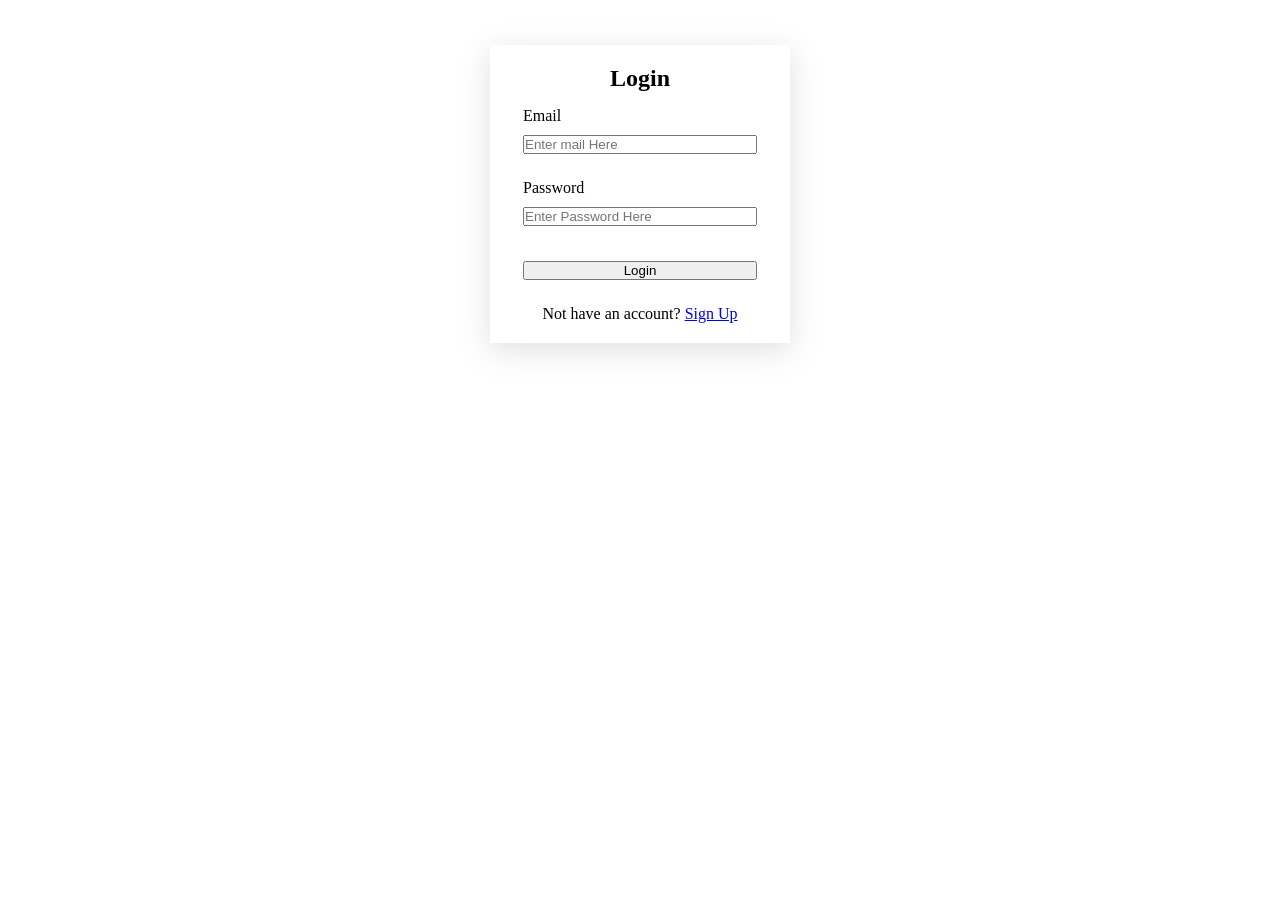
<file: index.html>
<!DOCTYPE html>
<html lang="en">
  <head>
    <meta charset="UTF-8" />
    <meta http-equiv="X-UA-Compatible" content="IE=edge" />
    <meta name="viewport" content="width=device-width, initial-scale=1.0" />
    <title>Login Page</title>
    <style>
      * {
        margin: 0;
        padding: 0;
        box-sizing: border-box;
      }
      form {
        width: 300px;
        margin: auto;
        margin-top: 5vh;
        box-shadow: rgba(100, 100, 111, 0.2) 0px 7px 29px 0px;
        display: flex;
        flex-direction: column;
        align-items: center;
        padding: 20px 20px;
      }
      h2 {
        margin-bottom: 15px;
      }
      div {
        width: 90%;
        margin: auto;
        display: block;
        margin-bottom: 25px;
      }
      div > input {
        width: 100%;
        margin-top: 10px;
      }
      #submit:hover {
        cursor: pointer;
        background-color: rgb(152, 169, 183);
      }
    </style>
  </head>
  <body>
    <form>
      <h2>Login</h2>
      <div>
        <label for="mail">Email</label>
        <input id="mail" type="email" placeholder="Enter mail Here" />
      </div>
      <div>
        <label for="pass">Password</label>
        <input id="pass" type="password" placeholder="Enter Password Here" />
      </div>
      <div><input id="submit" type="submit" value="Login" /></div>
      <p>
        Not have an account?
        <a>Sign Up</a>
      </p>
    </form>
  </body>
</html>
<script>
  //   data retrived
  let signUpArr = JSON.parse(localStorage.getItem("signUpArrLs"));

  // checking wether to give access or not
  document.querySelector("form").addEventListener("submit", accessOrNot);
  let loginData = JSON.parse(localStorage.getItem("loginDataLs")) || [];
  function accessOrNot(event) {
    event.preventDefault();
    //  data entered by user
    let loginObj = {
      logEmail: document.querySelector("#mail").value,
      logPass: document.querySelector("#pass").value,
    };
    let valid = checkCred(signUpArr, loginObj);
    if (valid === false) {
      alert("Wrong Credentials");
    } else {
      window.location.href = "navbar.html";
      alert("Login Successful");
      if (firstlogined(loginObj.logEmail) === true) {
        loginData.push(loginObj);
        localStorage.setItem("loginDataLs", JSON.stringify(loginData));
      }
    }
  }

  function checkCred(signUpArr, loginObj) {
    for (let i = 0; i < signUpArr.length; i++) {
      if (
        signUpArr[i].email == loginObj.logEmail &&
        signUpArr[i].pass == loginObj.logPass
      ) {
        return true;
      }
    }
    return false;
  }

  function firstlogined(email) {
    let filtered = loginData.filter(function (elem) {
      return elem.logEmail == email;
    });
    if (filtered.length > 0) {
      return false;
    } else {
      return true;
    }
  }

  let signup = document.querySelector("a");
  signup.setAttribute("href", "signup.html");
</script>
</file>
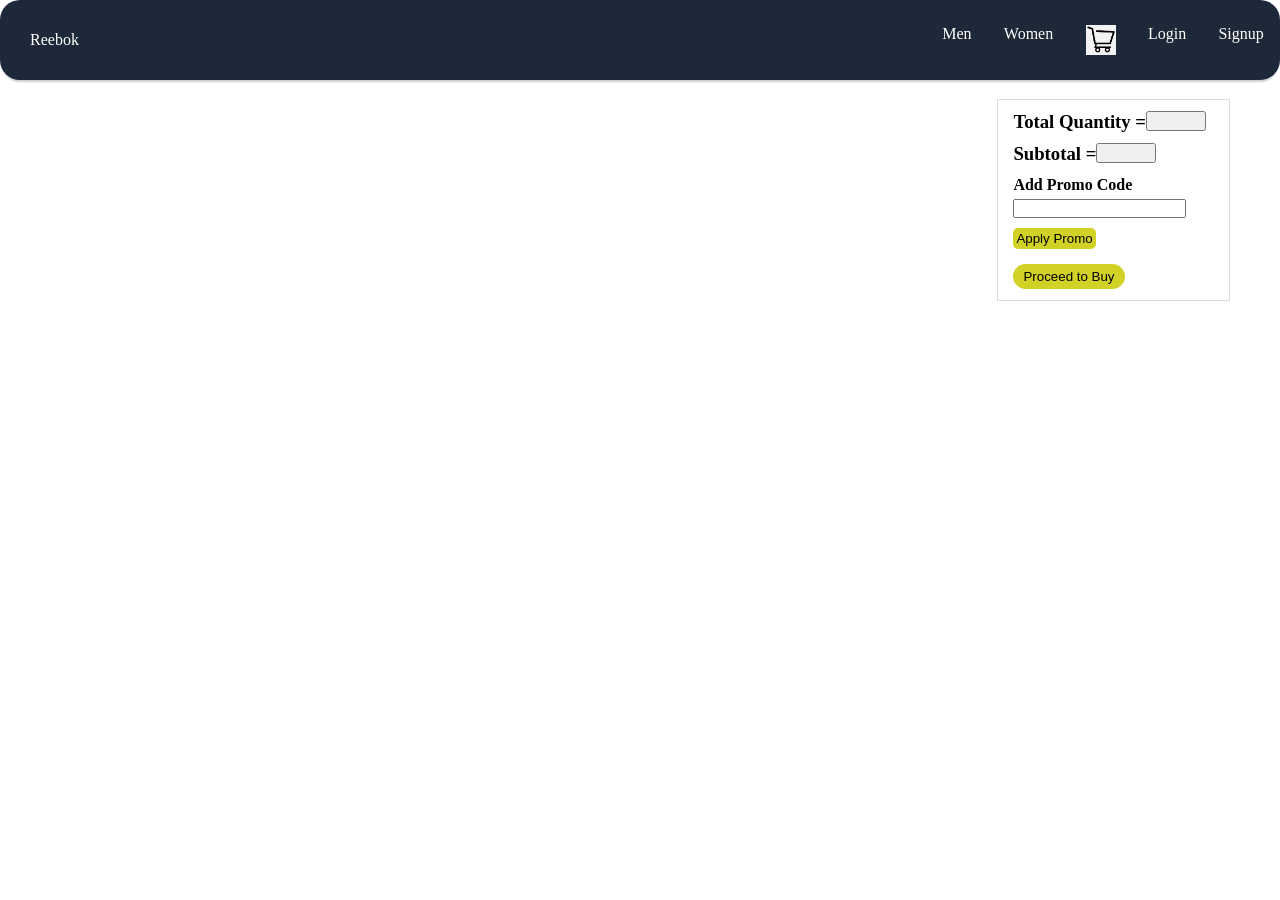
<file: cart.html>
<!DOCTYPE html>
<html lang="en">
  <head>
    <meta charset="UTF-8" />
    <meta http-equiv="X-UA-Compatible" content="IE=edge" />
    <meta name="viewport" content="width=device-width, initial-scale=1.0" />
    <title>Cart</title>
    <style>
      * {
        margin: 0px;
        padding: 0px;
        box-sizing: border-box;
      }
      #nav {
        position:sticky;
        top: 0px;
        width: 100%;
        height: 80px;
        margin: auto;
        display: flex;
        justify-content: space-between;
        align-items: center;
        background-color: #1d2938;
        border-radius: 20px;
        box-shadow: 0 4px 2px -2px rgba(0, 0, 0, 0.2);
        margin-bottom: 20px;
      }

      #nav > div {
        display: flex;
        padding-left: 30px;
        color: white;
      }

      #nav > div:last-child {
        width: 30%;
        justify-content: space-around;
      }
      a {
        color: white;
        text-decoration: none;
      }
      #cart > img {
        width: 30px;
        height: auto;
        background-color: #1d2938;
      }
      #product {
        width: 70%;
      }
      #product > div {
        display: flex;
        width: auto;
        background-color: rgb(229, 233, 213);
        margin-bottom: 15px;
        box-shadow: rgba(0, 0, 0, 0.02) 0px 1px 3px 0px,
          rgba(27, 31, 35, 0.15) 0px 0px 0px 1px;
      }
      #cartvalue {
        position: sticky;
        top: 100px;
        right: 20px;
        height: 200px;
        width: 18%;
        box-shadow: rgba(0, 0, 0, 0.02) 0px 1px 3px 0px,
          rgba(27, 31, 35, 0.15) 0px 0px 0px 1px;
      }
      #stotal > button,
      #tquant > button {
        width: 60px;
        height: 20px;
      }

      #stotal,
      #tquant {
        display: flex;
      }

      #cart {
        display: flex;
        justify-content: space-evenly;
      }
      #buy {
        border: none;
        border-radius: 15px;
        padding: 5px 10px;
        background-color: rgb(209, 209, 38);
      }
      #buy:hover {
        cursor: pointer;
        background-color: rgb(181, 255, 10);
      }
      #cartvalue {
        display: flex;
        flex-direction: column;
        justify-content: space-evenly;
        align-items: flex-start;
        padding-left: 15px;
        font-weight: bold;
      }
      #cartvalue > form > input {
        margin: 5px 0px;
      }
      #cartvalue > form > label:hover {
        cursor: pointer;
        color: brown;
      }
      #submit {
        border: none;
        background-color: rgb(209, 209, 38);
        border-radius: 5px;
        padding: 3px;
      }
      #submit:hover {
        cursor: pointer;
        background-color: rgb(181, 255, 10);
      }
    </style>
  </head>
  <body>
    <div id="nav">
      <div>
        <p>Reebok</p>
      </div>
      <div>
        <p><a href="mens.html">Men</a></p>
        <p><a href="womens.html">Women</a></p>
        <p>
          <a id="cart" href="cart.html"><img src="cart.jpg" alt="" /></a>
        </p>
        <p><a href="index.html">Login</a></p>
        <p><a href="signup.html">Signup</a></p>
      </div>
    </div>
    <div id="cart">
      <div id="product"></div>
      <div id="cartvalue">
        <div id="tquant">
          <h3>Total Quantity =</h3>
          <button></button>
        </div>
        <div id="stotal">
          <h3>Subtotal =</h3>
          <button></button>
        </div>
        <form>
          <label for="coupon"> Add Promo Code</label>
          <input type="text" name="" id="coupon" />
          <input type="submit" name="" id="submit" value="Apply Promo" />
        </form>
        <button id="buy">Proceed to Buy</button>
      </div>
    </div>
  </body>
</html>
<script>
  let cartArr = JSON.parse(localStorage.getItem("cartLS"));
  let itemCount;
  let tValue = 0;
  displayCartItem(cartArr);
  displayCartValue(cartArr);

  function displayCartItem(cartArr) {
    cartArr.forEach(function (element, index, cartArr) {
      let prod = document.createElement("div");
      let prodImg = document.createElement("img");
      prodImg.src = element.image_url;

      let details = document.createElement("div");
      details.innerHTML = `<h2>${element.name}</h2><h3>${element.price}</h3>`;

      let head = document.createElement("button");
      head.innerText = element.quant;

      let btn1 = document.createElement("button");
      btn1.innerText = "+";
      btn1.addEventListener("click", function () {
        ++element.quant;
        head.innerText = element.quant;
        localStorage.setItem("cartLS", JSON.stringify(cartArr));
        itemCount++;
        tValue = tValue + element.price;
        document.querySelector("#tquant>button").innerText = itemCount;
        document.querySelector("#stotal>button").innerText = tValue;
      });

      let btn2 = document.createElement("button");
      btn2.innerText = "-";
      btn2.addEventListener("click", function () {
        --element.quant;
        itemCount--;
        tValue = tValue - element.price;
        document.querySelector("#tquant>button").innerText = itemCount;
        document.querySelector("#stotal>button").innerText = tValue;
        if (element.quant == 0) {
          prod.innerHTML = "";
          cartArr.splice(index, 1);
          localStorage.setItem("cartLS", JSON.stringify(cartArr));
        } else {
          head.innerText = element.quant;
          localStorage.setItem("cartLS", JSON.stringify(cartArr));
        }
      });
      let btn3 = document.createElement("button");
      btn3.innerText = "Delete";

      btn3.addEventListener("click", function () {
        prod.innerHTML = "";

        itemCount = itemCount - element.quant;
        tValue = tValue - element.quant * element.price;
        document.querySelector("#stotal>button").innerText = tValue;
        document.querySelector("#tquant>button").innerText = itemCount;
        cartArr.splice(index, 1);
        localStorage.setItem("cartLS", JSON.stringify(cartArr));
      });

      details.append(btn2, head, btn1, btn3);

      prod.append(prodImg, details);

      document.getElementById("product").append(prod);
    });
  }

  function displayCartValue(cartArr) {
    function addItem(accum, el) {
      return accum + el.quant;
    }
    itemCount = cartArr.reduce(addItem, 0);
    // console.log(itemCount);

    let tQuant = document.querySelector("#tquant>button");
    tQuant.innerText = itemCount;

    function addPrice(accum, el) {
      return accum + el.quant * el.price;
    }
    tValue = cartArr.reduce(addPrice, 0);

    tPrice = document.querySelector("#stotal>button");
    tPrice.innerText = tValue;
  }
  document.querySelector("#submit").addEventListener("click", function () {
    addCoupon(tValue);
  });
  function addCoupon(tValue) {
    event.preventDefault();
    let validC = document.querySelector("#coupon").value;
    if (validC == "masai30") {
      tValue = 0.7 * tValue;
      tPrice.innerText = tValue.toFixed(2);
    } else {
      alert("Coupon not applicabe");
    }
  }
</script>
</file>
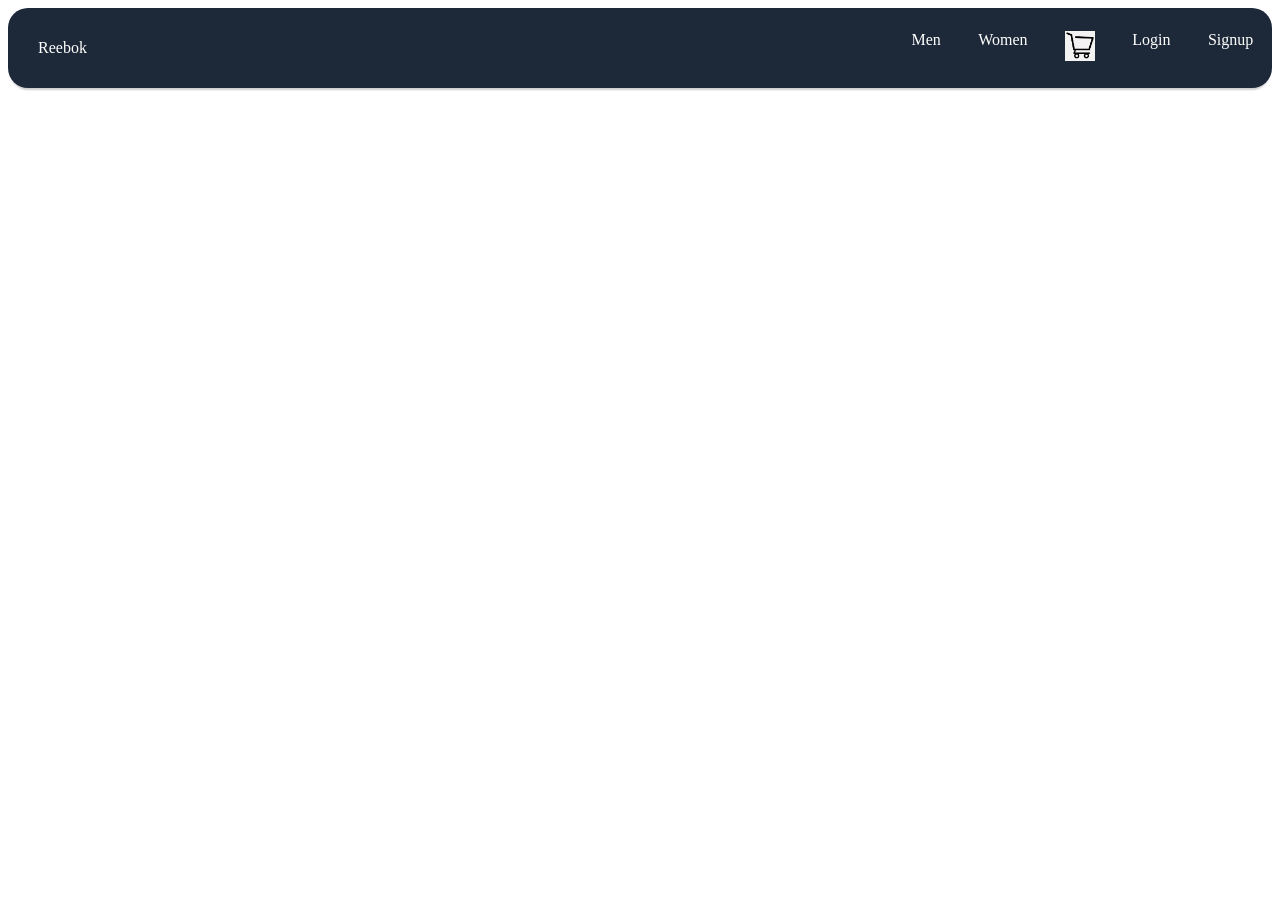
<file: navbar.html>
<!DOCTYPE html>
<html lang="en">
  <head>
    <meta charset="UTF-8" />
    <meta http-equiv="X-UA-Compatible" content="IE=edge" />
    <meta name="viewport" content="width=device-width, initial-scale=1.0" />
    <title>Navbar</title>
    <style>
      #nav {
        width: 100%;
        height: 80px;
        margin: auto;
        display: flex;
        justify-content: space-between;
        align-items: center;
        background-color: #1d2938;
        border-radius: 20px;
        box-shadow: 0 4px 2px -2px rgba(0, 0, 0, 0.2);
      }

      #nav > div {
        display: flex;
        padding-left: 30px;
        color: white;
      }

      #nav > div:last-child {
        width: 30%;
        justify-content: space-around;
      }
      a {
        color: white;
        text-decoration: none;
      }
      #cart > img {
        width: 30px;
        height: auto;
        background-color: transparent;
      }
    </style>
  </head>

  <body>
    <div id="nav">
      <div>
        <p>Reebok</p>
      </div>
      <div>
        <p id="mens"><a href="mens.html">Men</a></p>
        <p id="womens"><a href="womens.html">Women</a></p>
        <p id="cart"><img src="cart.jpg" alt="" /></p>
        <p><a href="index.html">Login</a></p>
        <p><a href="signup.html">Signup</a></p>
      </div>
    </div>
  </body>
</html>
<script>
  let loginData = JSON.parse(localStorage.getItem("loginDataLs"));
  document.querySelector("#mens").addEventListener("click", accessToPages);

  function accessToPages(event) {}
</script>
</file>
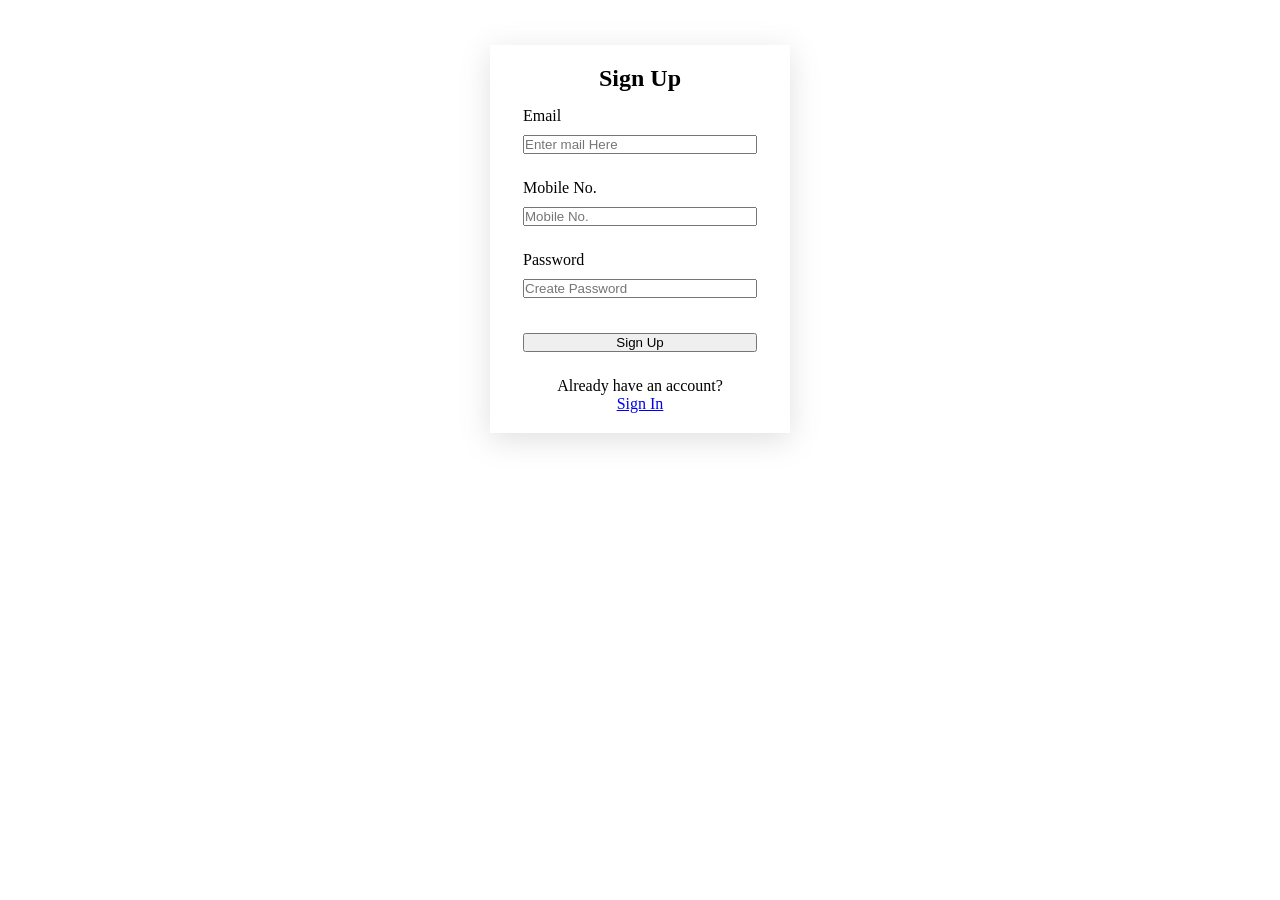
<file: signup.html>
<!DOCTYPE html>
<html lang="en">
  <head>
    <meta charset="UTF-8" />
    <meta http-equiv="X-UA-Compatible" content="IE=edge" />
    <meta name="viewport" content="width=device-width, initial-scale=1.0" />
    <title>Sign Up</title>
    <style>
      * {
        margin: 0;
        padding: 0;
        box-sizing: border-box;
      }
      form {
        width: 300px;
        margin: auto;
        margin-top: 5vh;
        box-shadow: rgba(100, 100, 111, 0.2) 0px 7px 29px 0px;
        display: flex;
        flex-direction: column;
        align-items: center;
        padding: 20px 20px;
      }
      h2 {
        margin-bottom: 15px;
      }
      div {
        width: 90%;
        margin: auto;
        display: block;
        margin-bottom: 25px;
      }
      div > input {
        width: 100%;
        margin-top: 10px;
      }
      #submit:hover {
        cursor: pointer;
        background-color: rgb(152, 169, 183);
      }
    </style>
  </head>
  <body>
    <form>
      <h2>Sign Up</h2>
      <div>
        <label for="mail">Email</label>
        <input id="mail" type="email" placeholder="Enter mail Here" />
      </div>
      <div>
        <label for="mob">Mobile No.</label>
        <input id="mob" type="tel" placeholder="Mobile No." />
      </div>
      <div>
        <label for="pass">Password</label>
        <input id="pass" type="password" placeholder="Create Password" />
      </div>
      <div><input id="submit" type="submit" value="Sign Up"/></div>
      <p>Already have an account?</p>
    </form>
  </body>
</html>
<script>
  document.querySelector("form").addEventListener("submit", signUp);
  //  login page linked
  let loginPage = document.createElement("a");
  loginPage.setAttribute("href", "index.html");
  loginPage.innerText = "Sign In";
  document.querySelector("form").append(loginPage);

  //  signup credential stored
  let signUpArr = JSON.parse(localStorage.getItem("signUpArrLs")) || [];
  function signUp(event) {
    event.preventDefault();
    let userCred = {
      email: document.querySelector("#mail").value,
      mobile_no: document.querySelector("#mob").value,
      pass: document.querySelector("#pass").value,
    };
    if (
      (userCred.email == "" || userCred.mobile_no == 0 || userCred.pass == "")
    ) {
      alert("Details not filled");
    } else {
      
      if (firstTimeUser(userCred) === true) {
        signUpArr.push(userCred);
        localStorage.setItem("signUpArrLs", JSON.stringify(signUpArr));
        window.location.href="index.html"
        alert("Account created successfully")
      } else {
        window.location.href="index.html"
        alert("Already had an account");
        
      }
    }
  }

  function firstTimeUser(userCred) {
    let filtered=signUpArr.filter(function(elem){
       return elem.email==userCred.email ||elem.mobile_no==userCred.mobile_no;
    })

    if(filtered.length>0){
      return false;
    }else{
      return true;
    }
  }
</script>
</file>
